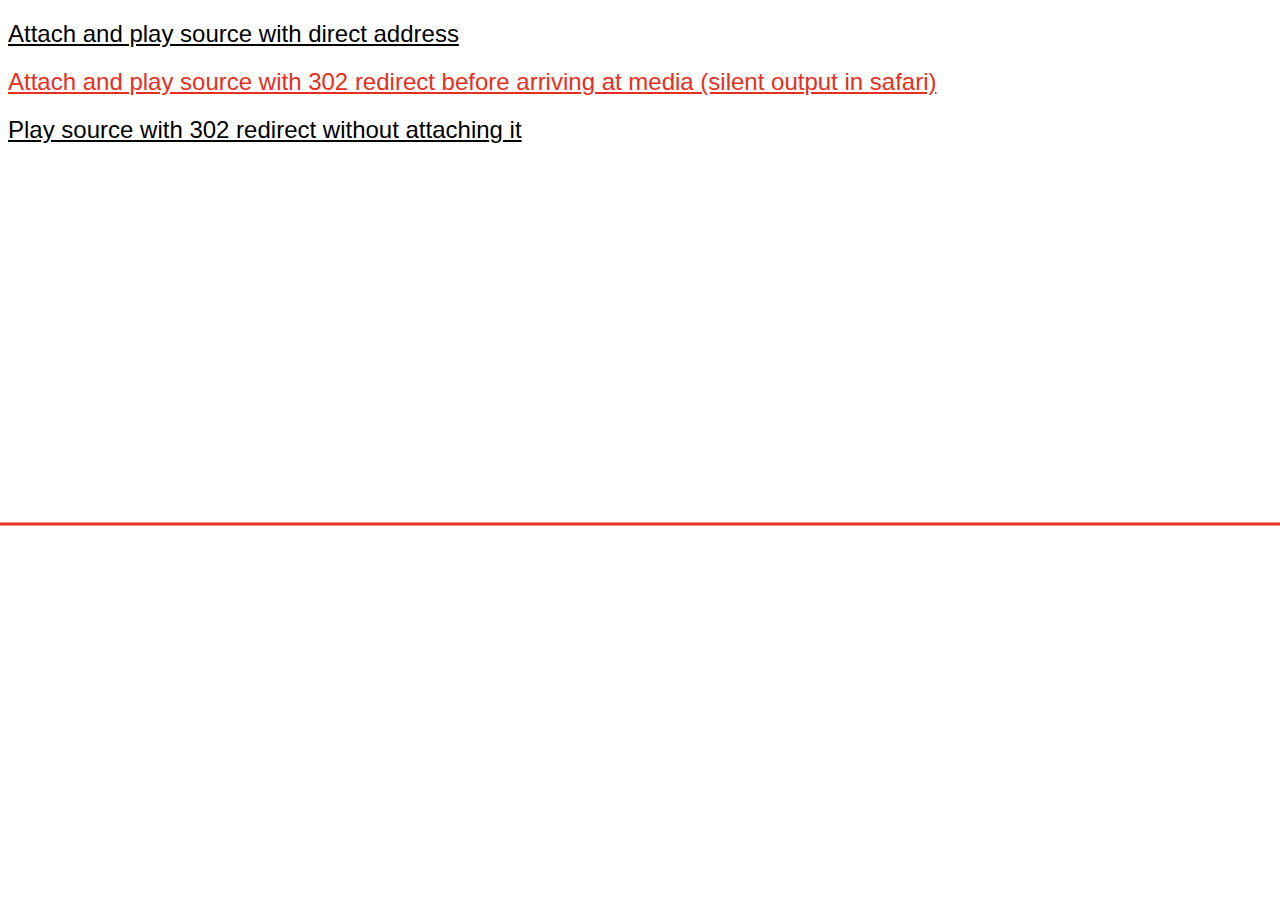
<file: demo/demo.html>
<!DOCTYPE html>
<html lang="en" dir="ltr">
  <head>
    <meta http-equiv="Content-Type" content="text/html;" charset="utf-8" >
    <meta name="viewport" charset="UTF-8" content="width=device-width, initial-scale=1">
    <title>sound demo</title>
    <style>
      audio{
        display:none;
      }
      /* svg wave ------------------ */
      #wave{
        left:0;
        position:absolute;
        width:100%;
        top:0;
        /* margin-top:20%; */
        height:calc(var(--vh, 1vh) * 80);
        top:var(--svgoffset);
        pointer-events: none;
        box-sizing: border-box;
      }
      #wave path{
        fill:none;
        stroke-width:3px;
        stroke-linejoin:round;
        stroke-linecap:round;
        pointer-events: visibleStroke;
        stroke-opacity:1;
        transition:stroke-opacity 0.3s;
        stroke:#E82E21;
      }
      .playbutton{
        font-family:sans-serif;
        font-weight: 400;
        text-decoration: underline;
        cursor:pointer;
      }
      #context302{
        color:#E82E21;
      }
    </style>
  </head>
  <body>
    <h2 class='playbutton' id='context200'>Attach and play source with direct address</h2>
    <h2 class='playbutton' id='context302'>Attach and play source with 302 redirect before arriving at media (silent output in safari)</h2>
    <h2 class='playbutton' id='normal302'>Play source with 302 redirect without attaching it</h2>
    <svg id='wave' vector-effect='non-scaling-stroke' viewBox="0 0 100 100" preserveAspectRatio="none">
      <path vector-effect='non-scaling-stroke' d='M0,50C0,50,1.3605442176870748,50,2.0408163265306123,50C2.72108843537415,50,3.401360544217687,50,4.081632653061225,50C4.761904761904762,50.00000000000001,5.442176870748298,49.99999999999999,6.122448979591836,50C6.8027210884353755,50.000000000000014,7.482993197278913,50.000000000000014,8.16326530612245,50C8.843537414965986,49.99999999999999,9.523809523809524,50,10.204081632653061,50C10.884353741496598,50,11.564625850340136,50,12.244897959183673,50C12.92517006802721,50,13.605442176870746,50,14.285714285714285,50C14.96598639455782,50,15.646258503401363,50,16.3265306122449,50C17.006802721088437,50,17.687074829931976,50,18.367346938775512,50C19.04761904761905,50,19.727891156462583,50,20.408163265306122,50C21.088435374149658,50,21.7687074829932,50,22.448979591836736,50C23.12925170068027,50,23.80952380952381,50,24.489795918367346,50C25.17006802721088,50,25.850340136054417,50,26.53061224489796,50C27.2108843537415,50,27.891156462585034,50,28.57142857142857,50C29.25170068027211,50,29.931972789115648,50,30.612244897959183,50C31.292517006802722,50,31.972789115646258,50,32.6530612244898,50C33.33333333333333,50,34.01360544217687,50,34.69387755102041,50C35.374149659863946,50.000000000000014,36.054421768707485,50.000000000000014,36.734693877551024,50C37.41496598639456,50,38.0952380952381,50.00000000000001,38.775510204081634,50C39.45578231292517,50.00000000000001,40.13605442176871,50.00000000000001,40.816326530612244,50C41.49659863945579,50.00000000000001,42.176870748299315,50,42.857142857142854,50C43.53741496598639,50.000000000000014,44.21768707482994,50.000000000000014,44.89795918367347,50C45.57823129251701,50,46.25850340136056,50.00000000000001,46.93877551020408,50C47.61904761904762,50.00000000000001,48.29931972789116,50,48.97959183673469,50C49.65986394557824,50.000000000000014,50.34013605442177,50.000000000000014,51.02040816326531,50C51.700680272108855,50,52.38095238095238,50,53.06122448979592,50C53.741496598639465,50.00000000000001,54.421768707482975,49.99999999999999,55.10204081632652,50C55.782312925170054,50.00000000000001,56.46258503401361,50.00000000000001,57.14285714285714,50C57.82312925170068,50.00000000000001,58.503401360544224,50.000000000000014,59.183673469387756,50C59.863945578231295,50,60.544217687074834,50,61.224489795918366,50C61.90476190476191,50.000000000000014,62.58503401360546,50.000000000000014,63.26530612244898,50C63.945578231292515,50,64.62585034013605,50,65.3061224489796,50C65.98639455782315,50.00000000000001,66.66666666666664,49.99999999999999,67.3469387755102,50C68.02721088435374,50.00000000000001,68.70748299319729,50.00000000000001,69.38775510204081,50C70.06802721088435,50.00000000000001,70.74829931972789,50.00000000000001,71.42857142857143,50C72.10884353741497,50.00000000000001,72.78911564625851,50.00000000000001,73.46938775510205,50C74.14965986394557,49.99999999999999,74.82993197278911,49.99999999999999,75.51020408163265,50C76.19047619047618,50.00000000000001,76.87074829931974,50.00000000000001,77.55102040816327,50C78.23129251700678,49.99999999999999,78.91156462585032,49.99999999999999,79.59183673469387,50C80.27210884353741,50.00000000000001,80.95238095238093,50.00000000000001,81.63265306122449,50C82.31292517006803,50.00000000000001,82.99319727891157,50.00000000000001,83.6734693877551,50C84.35374149659863,49.99999999999999,85.03401360544215,49.99999999999999,85.71428571428571,50C86.39455782312925,50.00000000000001,87.0748299319728,50.00000000000001,87.75510204081633,50C88.43537414965988,50.00000000000001,89.1156462585034,50.00000000000001,89.79591836734694,50C90.4761904761905,50.00000000000001,91.15646258503403,50.00000000000001,91.83673469387756,50C92.51700680272107,49.99999999999999,93.19727891156461,50,93.87755102040816,50C94.5578231292517,50,95.23809523809521,49.99999999999999,95.91836734693877,50C96.59863945578229,50.00000000000001,97.27891156462583,50.00000000000001,97.95918367346938,50C98.63945578231292,50.00000000000001,100,50,100,50' ></path>
      <!-- <circle cx="10" cy="10" r="10" fill='black'/> -->
      <!-- d='m 0 50 l 1 0 l 1 0 l 1 0 l 1 0' -->
      <!-- <path vector-effect='non-scaling-stroke'></path> -->
    </svg>
    <audio id='audiocontext'></audio>
    <audio id='normalaudio'></audio>
    <!-- d3 is used for a simple visualization demo-->
    <script src="../js/d3.min.js"></script>
    <script src="demo.js" charset="utf-8"></script>
  </body>

</html>
</file>
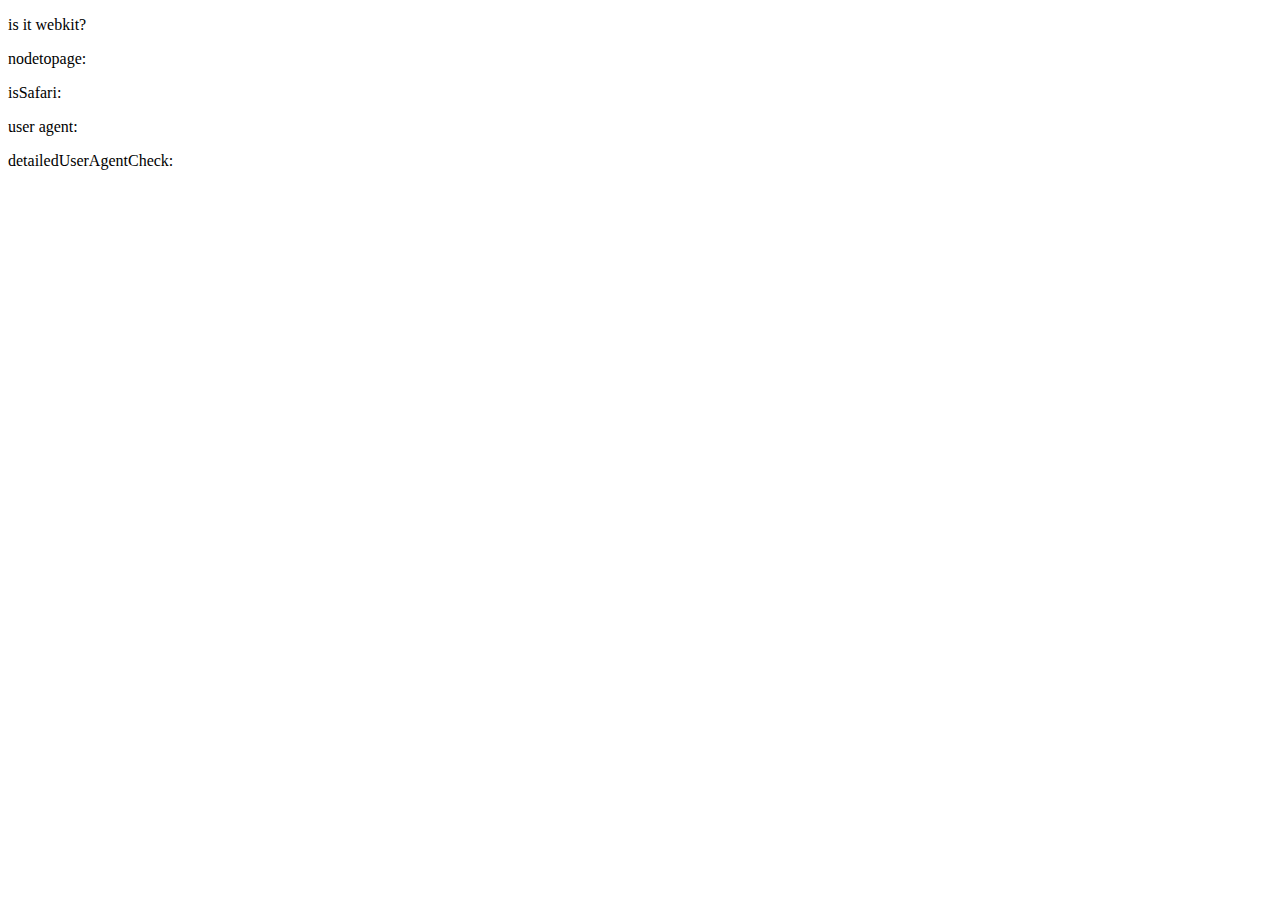
<file: webkitdetect/detect.html>
<!DOCTYPE html>
<html lang="en" dir="ltr">
  <head>
    <meta charset="utf-8">
    <title>testing detection methods for webkit browsers</title>
    <style media="screen">
      #nodetopage::before{
        content:'nodetopage: ';
      }
      #is-safari::before{
        content:'isSafari: ';
      }
      #useragent::before{
        content:'user agent: ';
      }
      #detaileduseragent::before{
        content:'detailedUserAgentCheck: ';
      }
    </style>
  </head>
  <body>
    <p>is it webkit?</p>
    <p id='nodetopage'></p>
    <p id='is-safari'></p>
    <p id='useragent'></p>
    <p id='detaileduseragent'></p>


    <!-- <audio controls></audio> -->
    <script src="detect.js" charset="utf-8"></script>
  </body>

</html>
</file>
